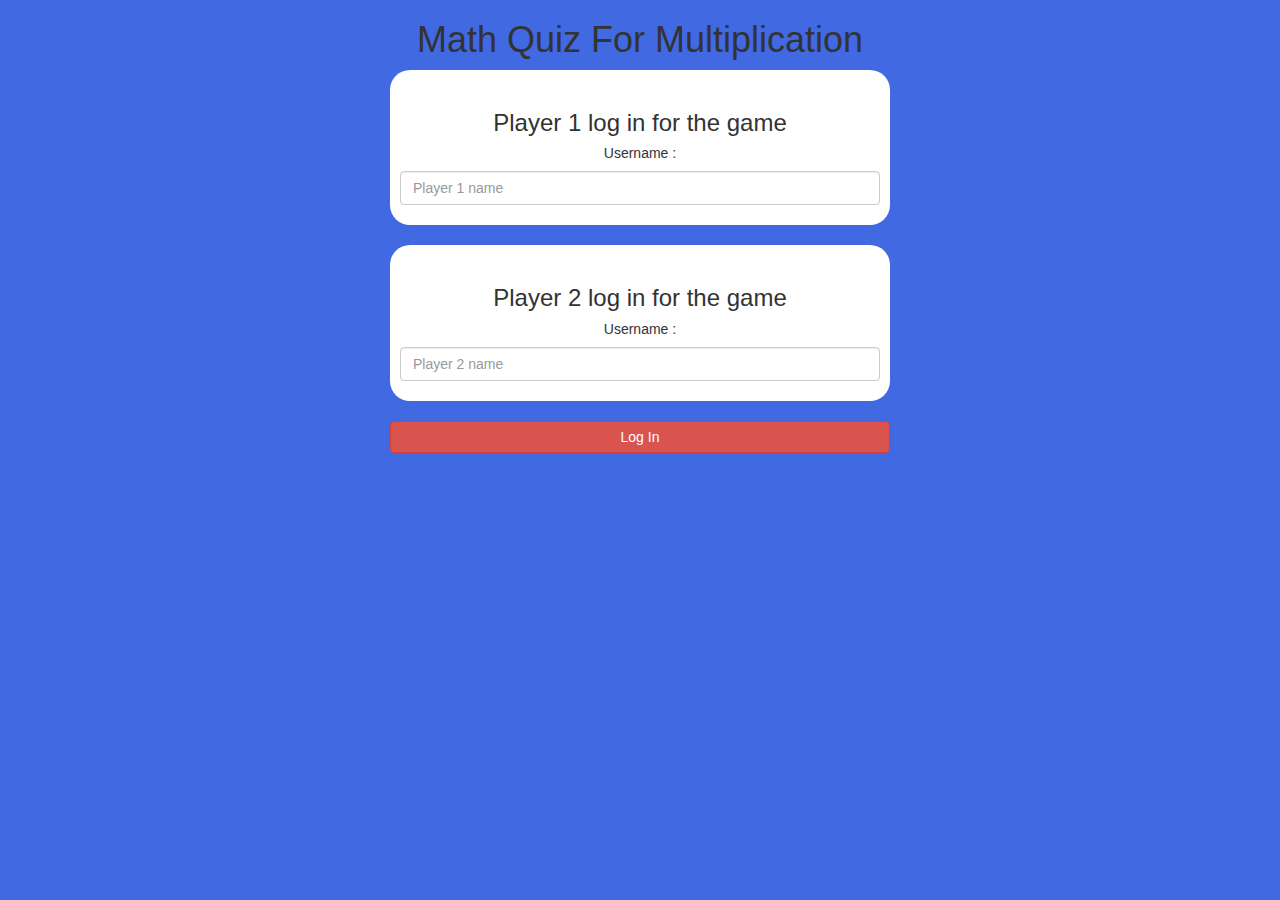
<file: index.html>
<!DOCTYPE html>
<html lang="en">
<head>
    <meta charset="UTF-8">
    <meta http-equiv="X-UA-Compatible" content="IE=edge">
    <meta name="viewport" content="width=, initial-scale=1.0">
    <title>Math Quiz</title>
    <link rel="stylesheet" href="https://maxcdn.bootstrapcdn.com/bootstrap/3.4.1/css/bootstrap.min.css">
    <!-- jQuery library -->
    <script src="https://ajax.googleapis.com/ajax/libs/jquery/3.5.1/jquery.min.js"></script>
    <!-- Latest compiled JavaScript -->
    <script src="https://maxcdn.bootstrapcdn.com/bootstrap/3.4.1/js/bootstrap.min.js"></script>
    <link rel="stylesheet" href="style.css">
</head>
<body>
    <h1>Math Quiz For Multiplication</h1>
    <div class="logIn">
        <h3>Player 1 log in for the game</h3>
        <h5>Username :</h5>
        <input type="text" class="form-control"placeholder="Player 1 name" id="player1">
    </div>
    <div class="logIn">
        <h3>Player 2 log in for the game</h3>
        <h5>Username :</h5>
        <input type="text" class="form-control" placeholder="Player 2 name" id="player2">
    </div>
    <button class="btn btn-danger" id="logInButton">Log In</button>
</body>
</html>
</file>
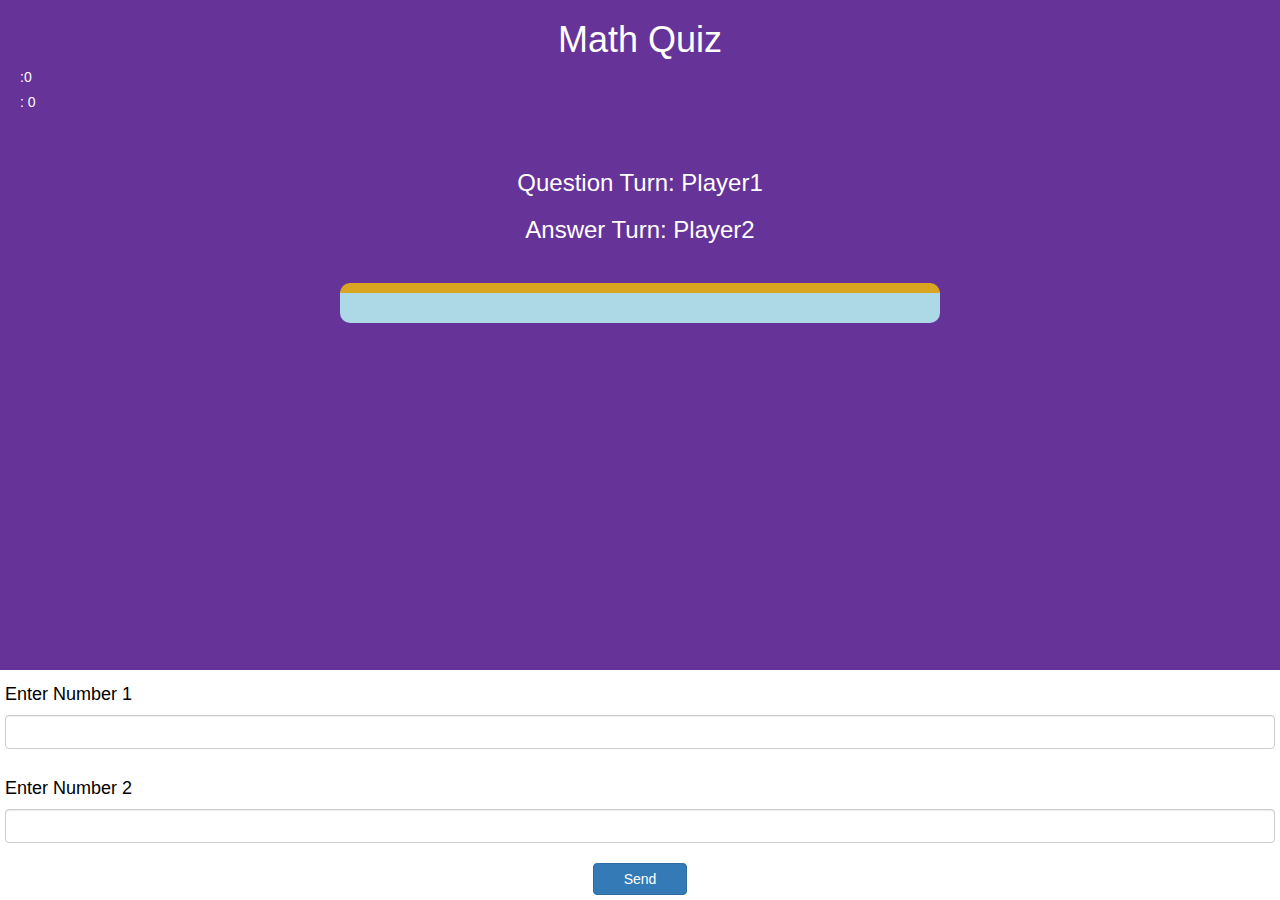
<file: quiz.html>
<!DOCTYPE html>
<html lang="en">
<head>
    <meta charset="UTF-8">
    <meta http-equiv="X-UA-Compatible" content="IE=edge">
    <meta name="viewport" content="width=, initial-scale=1.0">
    <title>Math Quiz</title>
    <link rel="stylesheet" href="https://maxcdn.bootstrapcdn.com/bootstrap/3.4.1/css/bootstrap.min.css">
    <!-- jQuery library -->
    <script src="https://ajax.googleapis.com/ajax/libs/jquery/3.5.1/jquery.min.js"></script>
    <!-- Latest compiled JavaScript -->
    <script src="https://maxcdn.bootstrapcdn.com/bootstrap/3.4.1/js/bootstrap.min.js"></script>
    <link rel="stylesheet" href="style.css">
</head>
<body class="game-body" onload="updatePlayer()">
    <h1>Math Quiz</h1>
    <div class="score-details">
        <h5><span id="Player1">Player1</span>:<span id="Player1Score">0</span></h5>
        <h5><span id="Player2">Player2</span>: <span id="Player2Score">0</span></h5>
    </div>
    <div class="turn-details">
        <h3>Question Turn: Player1</h3>
        <h3>Answer Turn: Player2</h3>
    </div>
    <div class="question-box">
        <!-- <h4 class="text-primary">Q.</h4>
        <h4 style="color: black;">A. <input type="text" id="answer"></h4>
        <button class="btn btn-success" onclick="check()">Check</button> -->
    </div> 
    <div class="game-area">
        <h4 class="no">Enter Number 1</h4>  
        <input type="text" class="form-control" id="n1">
        <br>
        <h4 class="no">Enter Number 2</h4>
        <input type="text" class="form-control" id="n2">
        <br>
        <button class="btn btn-primary" onclick="send()">Send</button>
    </div>
<script src="quiz.js" ></script>
</body>
</html>
</file>
<file: style.css>
body{
    text-align: center;
    background-color:royalblue;
}
.logIn{
    background-color: white;
    max-width: 500px;
    margin: auto;
    border-radius: 20px;
    padding: 20px 10px;
    margin-bottom: 20px;
}
#logInButton{
    width: 500px;
}
.score-details{
    text-align: left;
    margin-left: 20px;
    }
    .game-area{
        width: 100%;
        background-color: white;
        position: fixed;
        bottom: 0px;
        padding: 5px 5px;
        color: black;    
    }
    .game-body{
        background-color:rebeccapurple;
        color: white;
    }
    .btn{
        padding: 5px 30px;
    }
    .question-box{
        text-align: left;
        margin-bottom: 50px;
        background-color: lightblue;
        width: 600px;
        margin: auto;
        border-radius: 10px;
        padding: 15px 30px;
        border-top:10px solid goldenrod;
    }
    .no{
        text-align: left;
    }
    .turn-details{
        padding: 30px 0px;
    }
</file>
